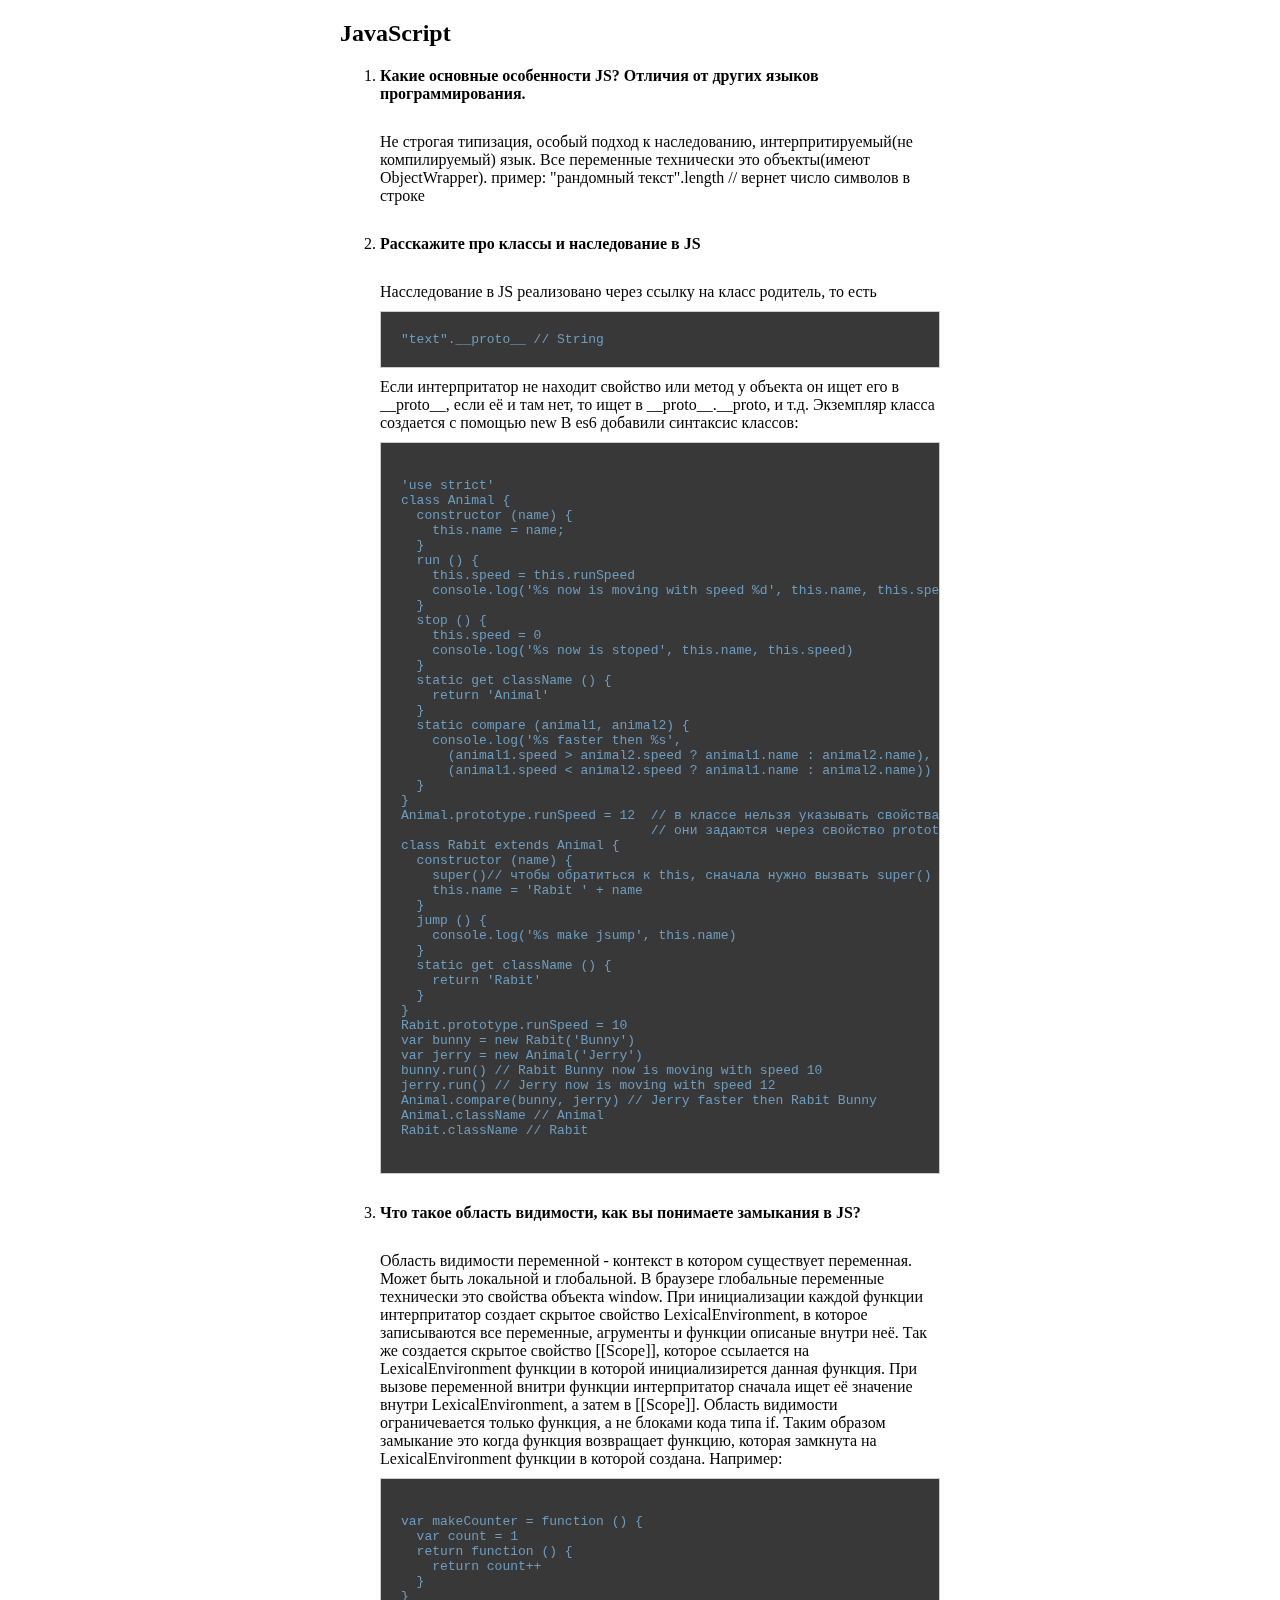
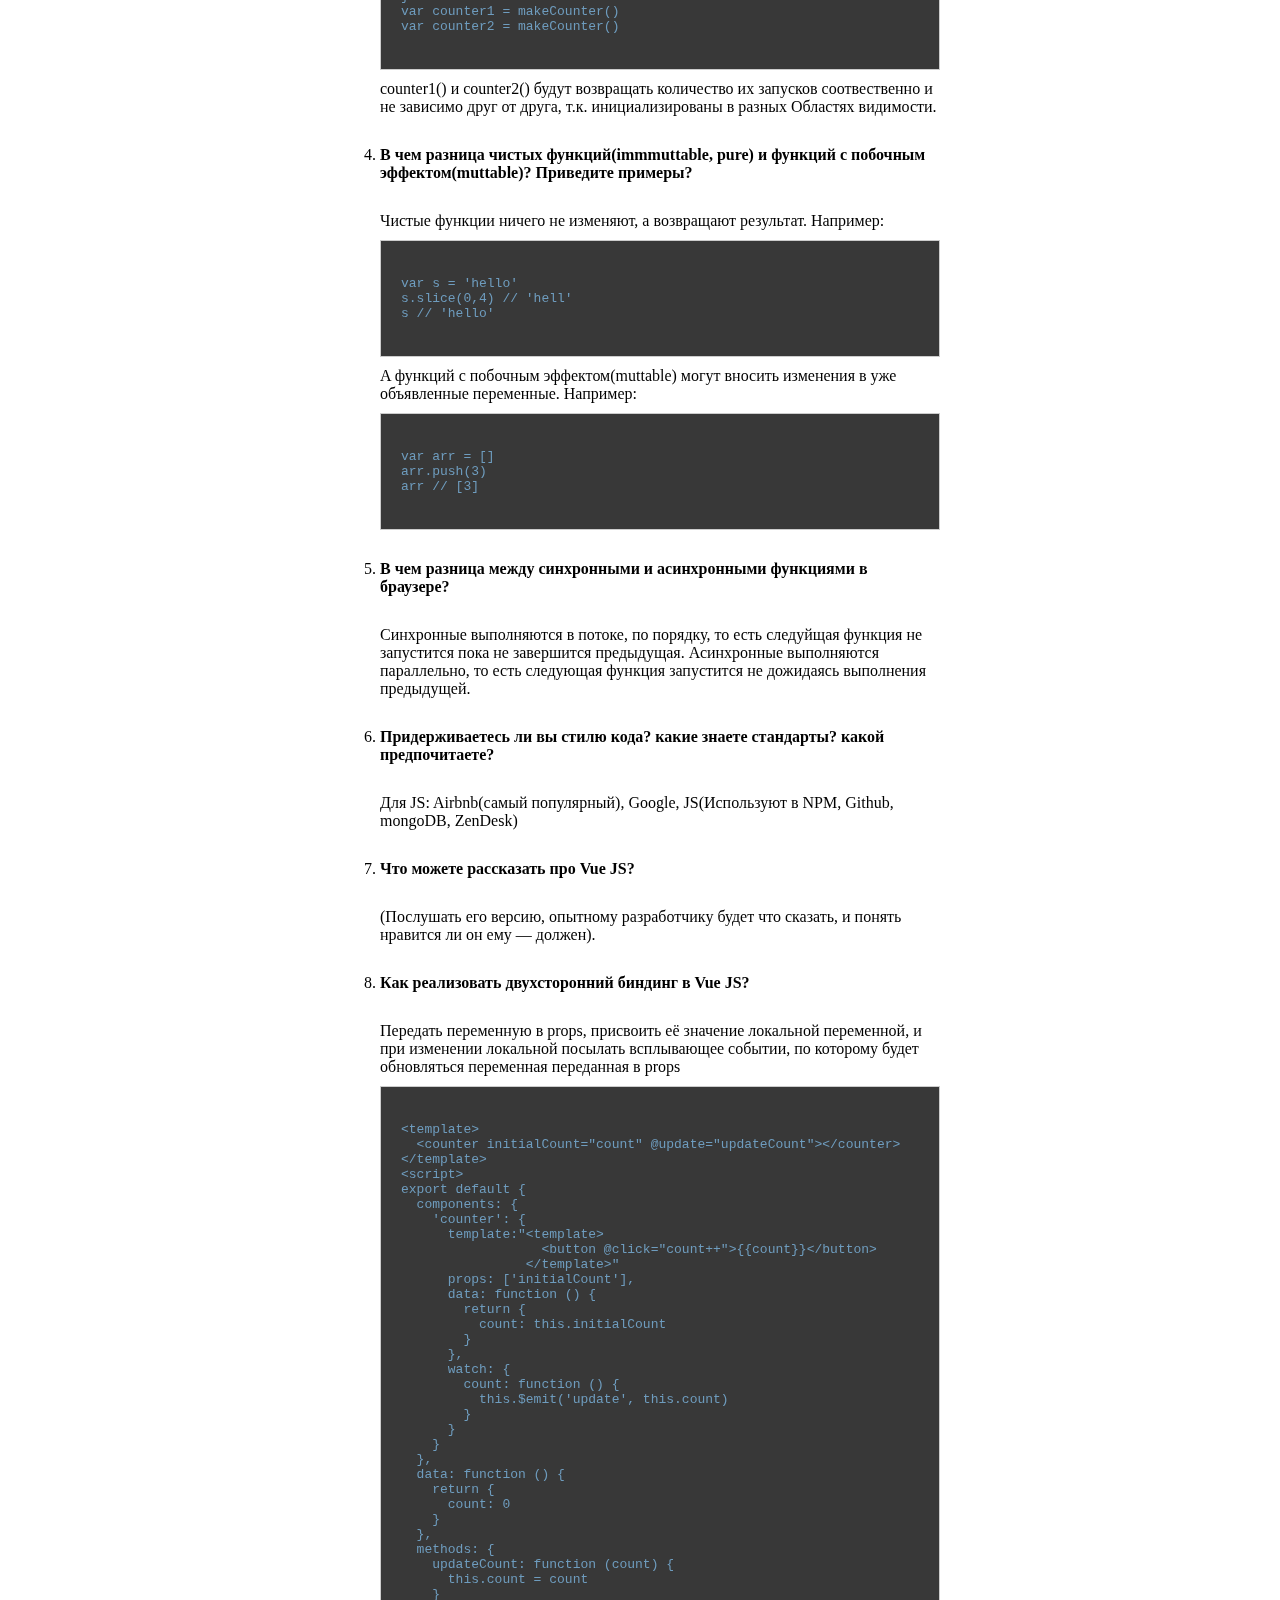
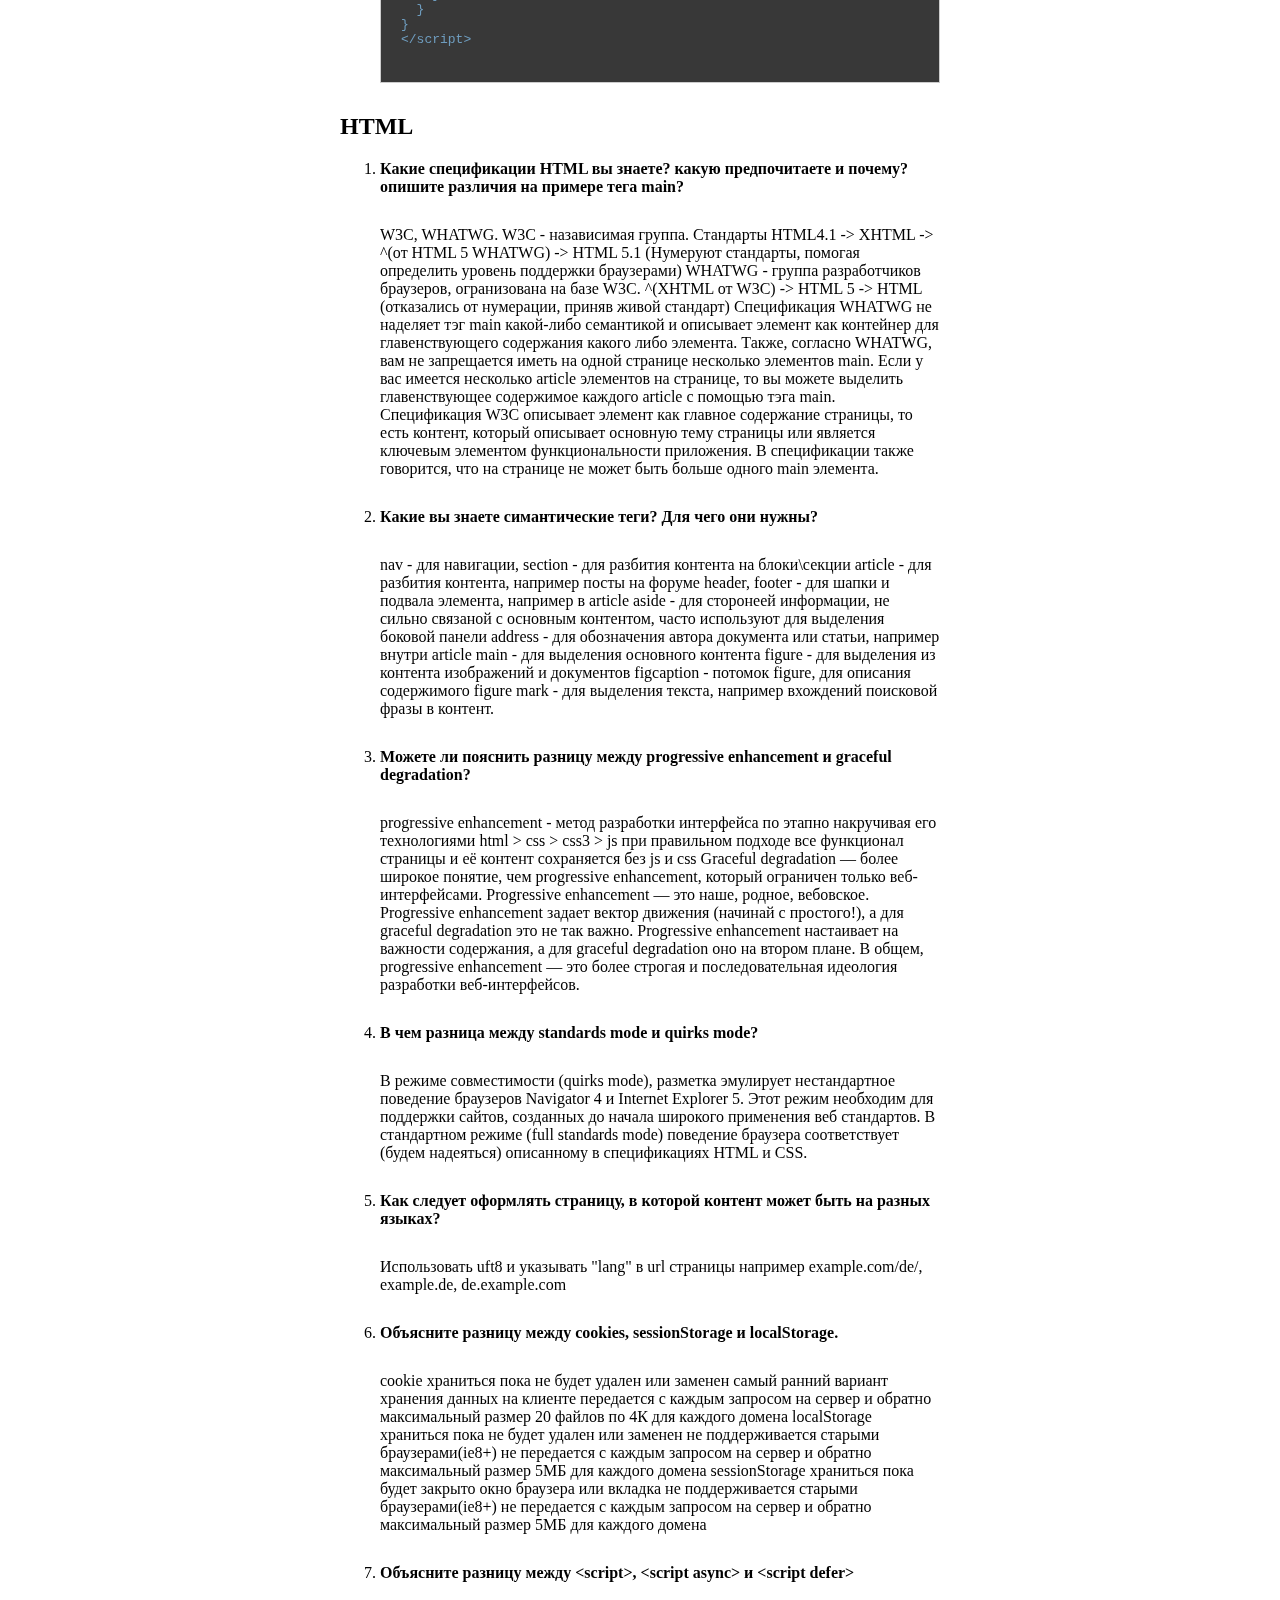
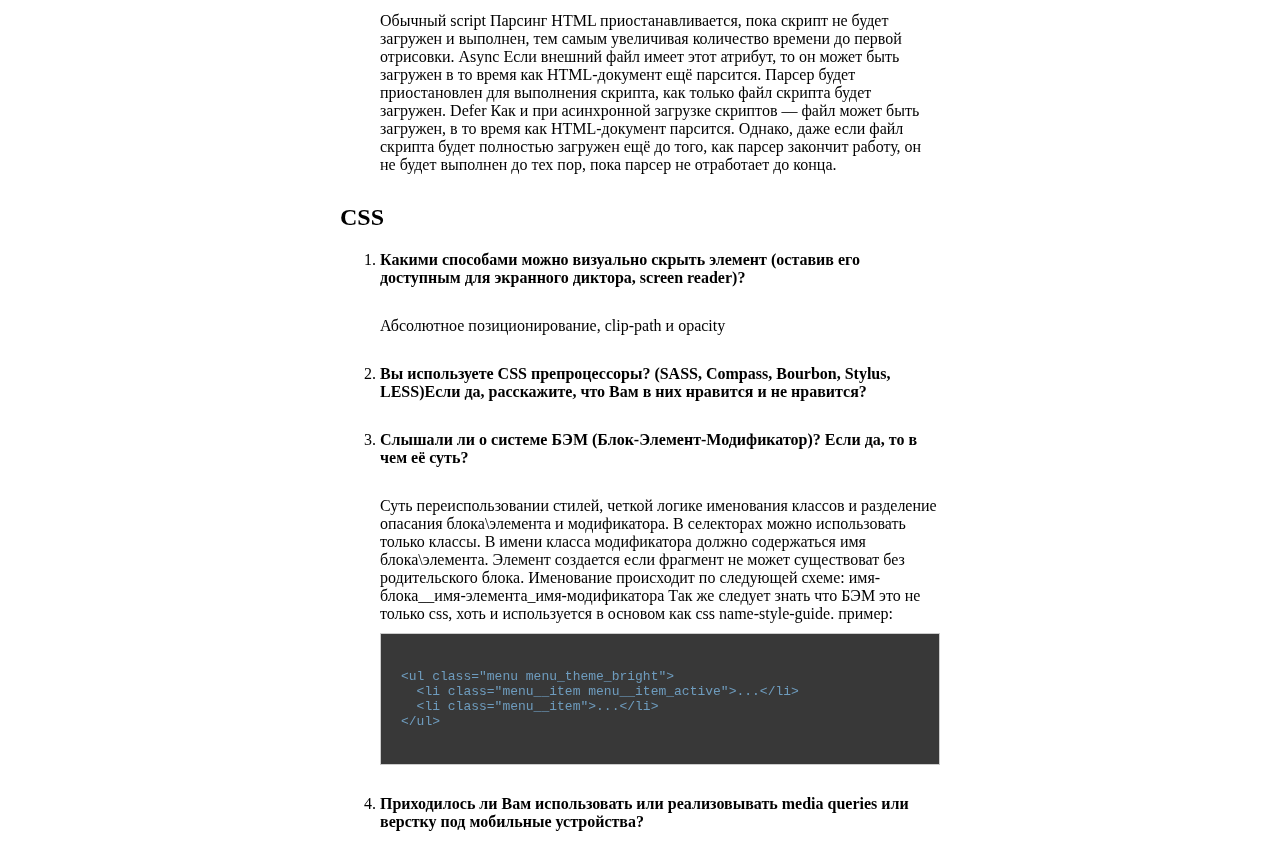
<file: frontendqa.html>
<!DOCTYPE html>
<html lang="ru">
<head>
  <meta charset="UTF-8">
  <meta name="viewport" content="width=device-width, initial-scale=1">
  <title>Вопросы</title>
</head>
<body>
  <nav>
    <article>
      <header>
        <h1>Оглавление</h1>  
      </header>
      <main>
        <ul>
          <li><a href="#JS">JavaScript</a></li>
          <li><a href="#HTML">HTML</a></li>
          <li><a href="#CSS">CSS</a></li>
        </ul>
      </main>
    </article>
  </nav>
  <article id="JS">
    <header>
      <h2>JavaScript</h2>
      <ol>
        <li>
          <div class="question">Какие основные особенности JS? Отличия от других языков программирования.</div>
          <div class="answer">Не строгая типизация, особый подход к наследованию, интерпритируемый(не компилируемый) язык. Все переменные технически это объекты(имеют ObjectWrapper). пример: "рандомный текст".length // вернет число символов в строке</div>
        </li>
        <li>
          <div class="question">Расскажите про классы и наследование в JS</div>
          <div class="answer">
            Насследование в JS реализовано через ссылку на класс родитель, то есть <code>"text".__proto__ // String</code>
            Если интерпритатор не находит свойство или метод у объекта он ищет его в __proto__, если её и там нет, то ищет в __proto__.__proto, и т.д. Экземпляр класса создается с помощью new
            В es6 добавили синтаксис классов:
            <code>
'use strict'
class Animal {
  constructor (name) {
    this.name = name;
  }
  run () {
    this.speed = this.runSpeed
    console.log('%s now is moving with speed %d', this.name, this.speed)
  }
  stop () {
    this.speed = 0
    console.log('%s now is stoped', this.name, this.speed)
  }
  static get className () {
    return 'Animal'
  }
  static compare (animal1, animal2) {
    console.log('%s faster then %s',
      (animal1.speed > animal2.speed ? animal1.name : animal2.name),
      (animal1.speed < animal2.speed ? animal1.name : animal2.name))
  }
}
Animal.prototype.runSpeed = 12  // в классе нельзя указывать свойства, 
                                // они задаются через свойство prototype
class Rabit extends Animal {
  constructor (name) {
    super()// чтобы обратиться к this, сначала нужно вызвать super()
    this.name = 'Rabit ' + name
  }
  jump () {
    console.log('%s make jsump', this.name)
  }
  static get className () {
    return 'Rabit'
  }
}
Rabit.prototype.runSpeed = 10
var bunny = new Rabit('Bunny') 
var jerry = new Animal('Jerry') 
bunny.run() // Rabit Bunny now is moving with speed 10
jerry.run() // Jerry now is moving with speed 12
Animal.compare(bunny, jerry) // Jerry faster then Rabit Bunny
Animal.className // Animal
Rabit.className // Rabit
            </code>
          </div>
        </li>
        <li>
          <div class="question">Что такое область видимости, как вы понимаете замыкания в JS?</div>
          <div class="answer">
            Область видимости переменной - контекст в котором существует переменная. Может быть локальной и глобальной. В браузере глобальные переменные технически это свойства объекта window.
            При инициализации каждой функции интерпритатор создает скрытое свойство LexicalEnvironment, в которое записываются все переменные, агрументы и функции описаные внутри неё. Так же создается скрытое свойство [[Scope]], которое ссылается на LexicalEnvironment функции в которой инициализирется данная функция. При вызове переменной внитри функции интерпритатор сначала ищет её значение внутри LexicalEnvironment, а затем в [[Scope]]. Область видимости ограничевается только функция, а не блоками кода типа if.
            Таким образом замыкание это когда функция возвращает функцию, которая замкнута на LexicalEnvironment функции в которой создана.
            Например:
            <code>
var makeCounter = function () {
  var count = 1
  return function () {
    return count++
  }
}
var counter1 = makeCounter()
var counter2 = makeCounter()
            </code>
            counter1() и counter2() будут возвращать количество их запусков соотвественно и не зависимо друг от друга, т.к. инициализированы в разных Областях видимости.
          </div>
        </li>
        <li>
          <div class="question">
            В чем разница чистых функций(immmuttable, pure) и функций с побочным эффектом(muttable)? Приведите примеры?
          </div>
          <div class="answer">
            Чистые функции ничего не изменяют, а возвращают результат.
            Например:
            <code>
var s = 'hello'
s.slice(0,4) // 'hell'
s // 'hello'
            </code>
            A функций с побочным эффектом(muttable) могут вносить изменения в уже объявленные переменные.
            Например:
            <code>
var arr = []
arr.push(3)
arr // [3]
            </code>
          </div>
        </li>
        <li>
          <div class="question">
            В чем разница между синхронными и асинхронными функциями в браузере?
          </div>
          <div class="answer">
            Синхронные выполняются в потоке, по порядку, то есть следуйщая функция не запустится пока не завершится предыдущая.
            Асинхронные выполняются параллельно, то есть следующая функция запустится не дожидаясь выполнения предыдущей.
          </div>
        </li>
        <li>
          <div class="question">
            Придерживаетесь ли вы стилю кода? какие знаете стандарты? какой предпочитаете?
          </div>
          <div class="answer">
            Для JS: Airbnb(самый популярный), Google, JS(Используют в NPM, Github, mongoDB, ZenDesk)
          </div>
        </li>
        <li>
          <div class="question">
            Что можете рассказать про Vue JS?
          </div>
          <div class="answer">
            (Послушать его версию, опытному разработчику будет что сказать, и понять нравится ли он ему — должен).
          </div>
        </li>
        <li>
          <div class="question">
            Как реализовать двухсторонний биндинг в Vue JS?
          </div>
          <div class="answer">
            Передать переменную в props, присвоить её значение локальной переменной, и при изменении локальной посылать всплывающее событии, по которому будет обновляться переменная переданная в props
            <code>
&lttemplate>
  &ltcounter initialCount="count" @update="updateCount">&lt/counter>
&lt/template>
&ltscript>
export default {
  components: {
    'counter': {
      template:"&lttemplate>
                  &ltbutton @click="count++">{{count}}&lt/button>
                &lt/template>"
      props: ['initialCount'],
      data: function () {
        return {
          count: this.initialCount
        }
      },
      watch: {
        count: function () {
          this.$emit('update', this.count)
        }
      }
    }
  },
  data: function () {
    return {
      count: 0
    }
  },
  methods: {
    updateCount: function (count) {
      this.count = count
    }
  }
}
&lt/script>
            </code>
          </div>
        </li>
      </ol>
    </header>
    <main>
      
    </main>
  </article>
  <article id="HTML">
    <h2>HTML</h2>
    <main>
      <ol>
        <li>
          <div class="question">Какие спецификации HTML вы знаете? какую предпочитаете и почему? опишите различия на примере тега main?</div>
          <div class="answer">
            W3C, WHATWG. 
            W3C - назависимая группа. Стандарты HTML4.1 -> XHTML -> ^(от HTML 5 WHATWG) -> HTML 5.1 (Нумеруют стандарты, помогая определить уровень поддержки браузерами)
            WHATWG - группа разработчиков браузеров, огранизована на базе W3C. ^(XHTML от W3C) -> HTML 5 -> HTML (отказались от нумерации, приняв живой стандарт)
            Спецификация WHATWG не наделяет тэг main какой-либо семантикой и описывает элемент как контейнер для главенствующего содержания какого либо элемента. Также, согласно WHATWG, вам не запрещается иметь на одной странице несколько элементов main. Если у вас имеется несколько article элементов на странице, то вы можете выделить главенствующее содержимое каждого article с помощью тэга main.
            Спецификация W3C описывает элемент как главное содержание страницы, то есть контент, который описывает основную тему страницы или является ключевым элементом функциональности приложения. В спецификации также говорится, что на странице не может быть больше одного main элемента.
          </div>
        </li>
        <li>
          <div class="question">Какие вы знаете симантические теги? Для чего они нужны?</div>
          <div class="answer">
            nav - для навигации, section - для разбития контента на блоки\секции
            article - для разбития контента, например посты на форуме
            header, footer - для шапки и подвала элемента, например в article
            aside - для сторонеей информации, не сильно связаной с основным контентом, часто используют для выделения боковой панели
            address - для обозначения автора документа или статьи, например внутри article
            main - для выделения основного контента
            figure - для выделения из контента изображений и документов
            figcaption - потомок figure, для описания содержимого figure
            mark - для выделения текста, например вхождений поисковой фразы в контент.
          </div>
        </li>
        <li>
          <div class="question">Можете ли пояснить разницу между progressive enhancement и graceful degradation?</div>
          <div class="answer">
            progressive enhancement - метод разработки интерфейса по этапно накручивая его технологиями html > css > css3 > js
            при правильном подходе все функционал страницы и её контент сохраняется без js и css
            Graceful degradation — более широкое понятие, чем progressive enhancement, который ограничен только веб-интерфейсами. Progressive enhancement — это наше, родное, вебовское.
            Progressive enhancement задает вектор движения (начинай с простого!), а для graceful degradation это не так важно.
            Progressive enhancement настаивает на важности содержания, а для graceful degradation оно на втором плане.
            В общем, progressive enhancement — это более строгая и последовательная идеология разработки веб-интерфейсов.
          </div>
        </li>
        <li>
          <div class="question">В чем разница между standards mode и quirks mode?</div>
          <div class="answer">В режиме совместимости (quirks mode), разметка эмулирует нестандартное поведение браузеров Navigator 4 и Internet Explorer 5. Этот режим необходим для поддержки сайтов, созданных до начала широкого применения веб стандартов.
          В стандартном режиме (full standards mode) поведение браузера соответствует (будем надеяться) описанному в спецификациях HTML и CSS.</div>
        </li>
        <li>
          <div class="question">Как следует оформлять страницу, в которой контент может быть на разных языках?</div>
          <div class="answer">
            Использовать uft8 и указывать "lang" в url страницы например example.com/de/, example.de, de.example.com
          </div>
        </li>
        <li>
          <div class="question">Объясните разницу между cookies, sessionStorage и localStorage.</div>
          <div class="answer">
            cookie
            храниться пока не будет удален или заменен
            самый ранний вариант хранения данных на клиенте
            передается с каждым запросом на сервер и обратно
            максимальный размер 20 файлов по 4К для каждого домена

            localStorage
            храниться пока не будет удален или заменен
            не поддерживается старыми браузерами(ie8+)
            не передается с каждым запросом на сервер и обратно
            максимальный размер 5МБ для каждого домена

            sessionStorage
            храниться пока будет закрыто окно браузера или вкладка
            не поддерживается старыми браузерами(ie8+)
            не передается с каждым запросом на сервер и обратно
            максимальный размер 5МБ для каждого домена
          </div>
        </li>
        <li>
          <div class="question">Объясните разницу между &ltscript>, &ltscript async> и &ltscript defer></div>
          <div class="answer">
            Обычный script
            Парсинг HTML приостанавливается, пока скрипт не будет загружен и выполнен, тем самым увеличивая количество времени до первой отрисовки.
            Async
            Если внешний файл имеет этот атрибут, то он может быть загружен в то время как HTML-документ ещё парсится. Парсер будет приостановлен для выполнения скрипта, как только файл скрипта будет загружен.
            Defer
            Как и при асинхронной загрузке скриптов — файл может быть загружен, в то время как HTML-документ парсится. Однако, даже если файл скрипта будет полностью загружен ещё до того, как парсер закончит работу, он не будет выполнен до тех пор, пока парсер не отработает до конца.
          </div>
        </li>
      </ol>
    </main>
  </article>
  <article id="CSS">
    <h2>CSS</h2>
    <main>
      <ol>
        <li>
          <div class="question">Какими способами можно визуально скрыть элемент (оставив его доступным для экранного диктора, screen reader)?</div>
          <div class="answer">Абсолютное позиционирование, clip-path и opacity</div>
        </li>
        <li>
          <div class="question">Вы используете CSS препроцессоры? (SASS, Compass, Bourbon, Stylus, LESS)Если да, расскажите, что Вам в них нравится и не нравится?</div>
          <div class="answer"></div>
        </li>
        <li>
          <div class="question">Слышали ли о системе БЭМ (Блок-Элемент-Модификатор)? Если да, то в чем её суть?</div>
          <div class="answer">Суть переиспользовании стилей, четкой логике именования классов и разделение опасания блока\элемента и модификатора. В селекторах можно использовать только классы. В имени класса модификатора должно содержаться имя блока\элемента. Элемент создается если фрагмент не может существоват без родительского блока. Именование происходит по следующей схеме: имя-блока__имя-элемента_имя-модификатора
          Так же следует знать что БЭМ это не только css, хоть и используется в основом как css name-style-guide.
          пример:
          <code>
&ltul class="menu menu_theme_bright">
  &ltli class="menu__item menu__item_active">...&lt/li>
  &ltli class="menu__item">...&lt/li>
&lt/ul>
          </code>
        </div>
        </li>
        <li>
          <div class="question">Приходилось ли Вам использовать или реализовывать media queries или верстку под мобильные устройства?</div>
          <div class="answer"></div>
        </li>
      </ol>
    </main>
  </article>
</body>
</html>
<style>
body {
  position: relative;
}
body > nav {
  position: fixed;
  display: none;
  left: 0;
  top: 0;
}
body > article {
  width: 600px;
  margin: 0 auto;
}
code {
  display: block;
  overflow: auto;
  font-family: monospace;
  white-space: pre;
  border: 1px solid #ccc;
  padding: 20px;
  background-color: #383838;
  color: #6e9cbe;
  margin-top: 10px;
  margin-bottom: 10px;
}
.question {
  font-weight: bold;
}
.answer {
  margin-top: 30px;
  margin-bottom: 30px;
}
</style>
</file>
